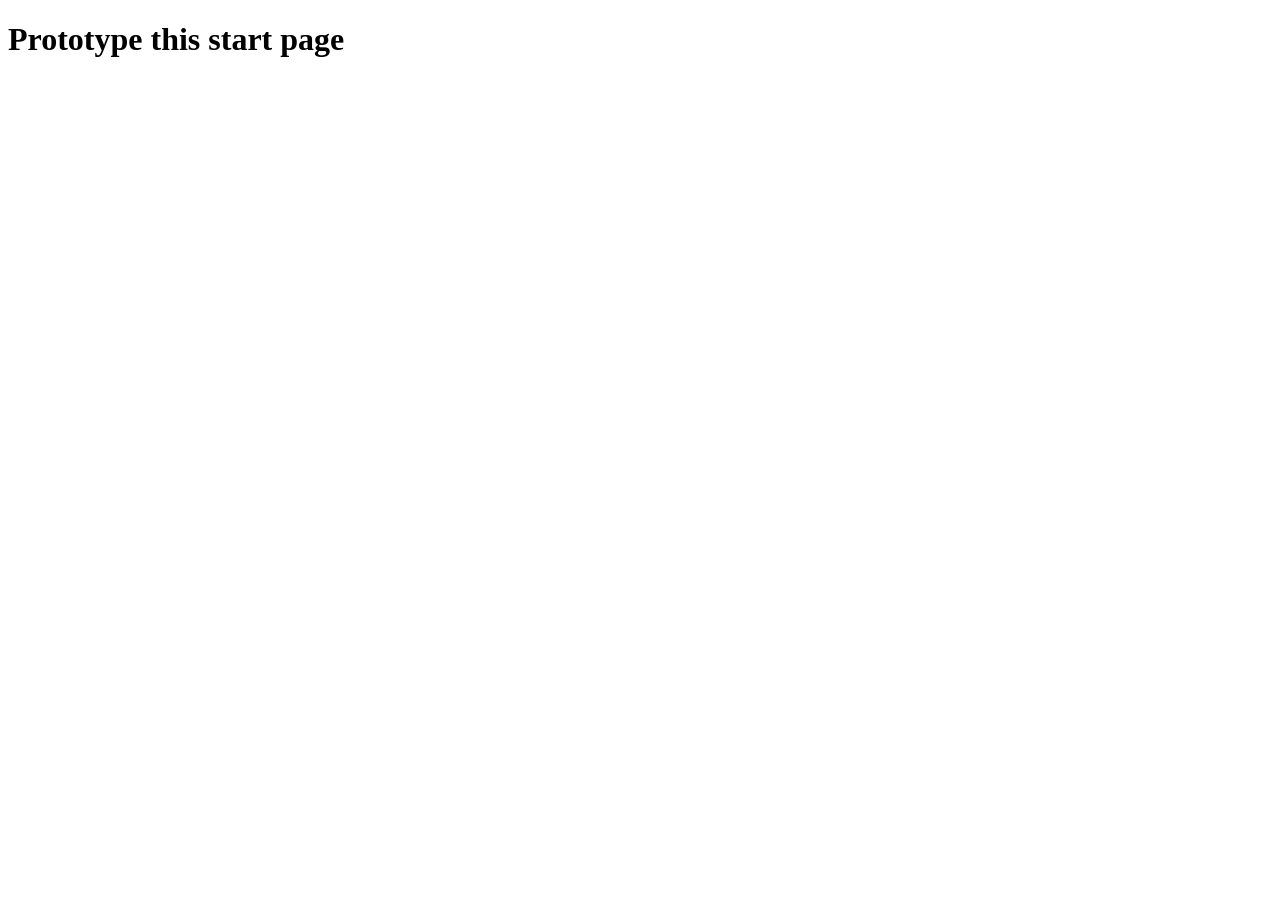
<file: messenger/static/index.html>
<!DOCTYPE html>
<html>
<head lang="en">
    <meta charset="UTF-8">
    <meta name="viewport" content="width=device-width, initial-scale=1, maximum-scale=1">
    <title>MyChat</title>
</head>
<body>
    <h1>Prototype this start page</h1>
    <get-dialog></get-dialog>
</body>
</html>
</file>
